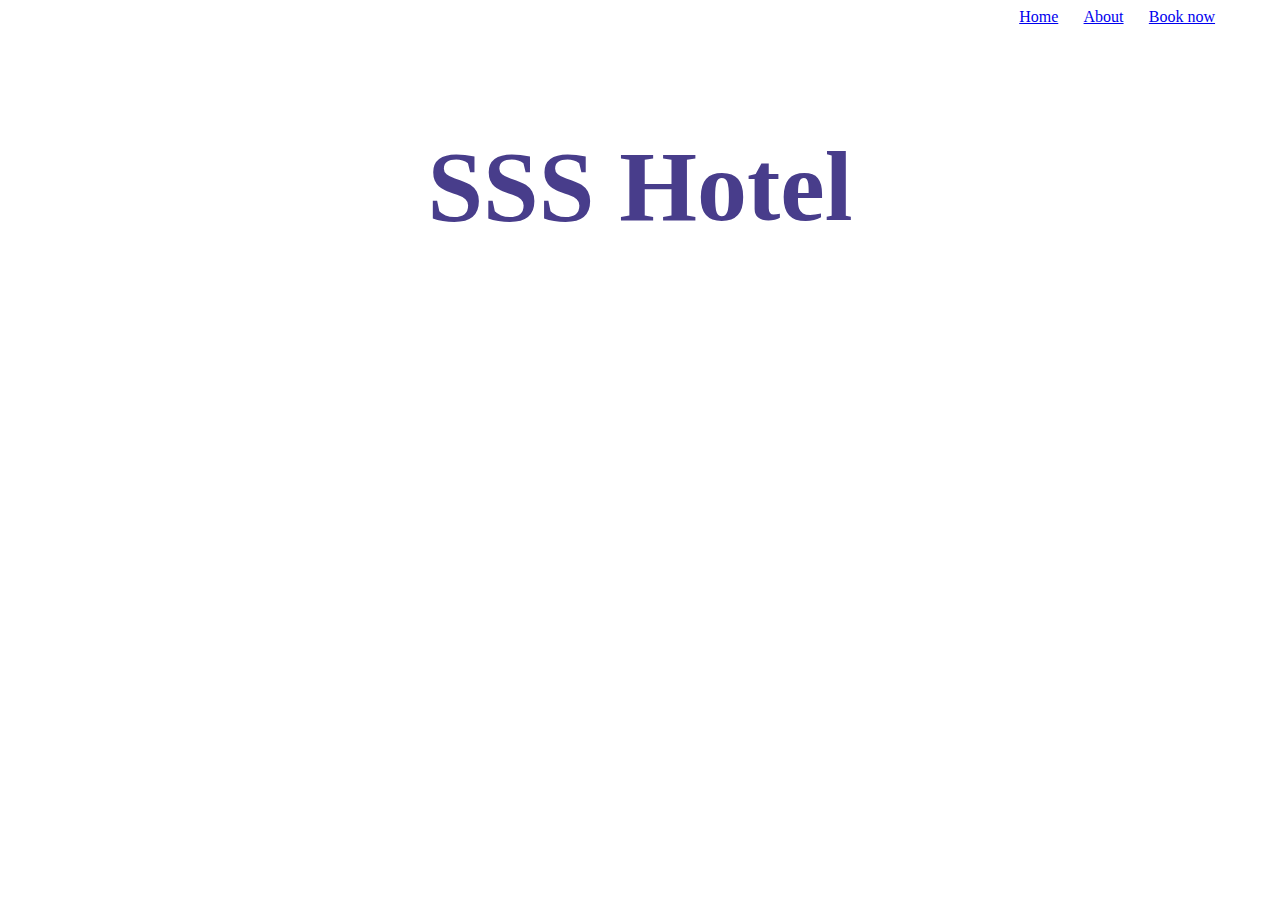
<file: index.html>
<!DOCTYPE html>
<html>
    <head>
        
        <title>Hotel booking form</title>
        <link href="style.css" rel="stylesheet" type="text/css">
        
    </head>
    <body >
        
<section>
        <header class="head">
            <nav class="nv">
               <a href="index.html" style="float: left;margin-left:80%">Home</a>
               <a href="hotel1.html" style="float: left;margin-left:2%">About</a>
               <a href="hotel2.html"  style="margin-left:2%;"> Book now</a>
            </nav>
      
         </header><br><br>
         <h1 id="i">SSS Hotel</h1>
</section>
</body>
</html>
</file>
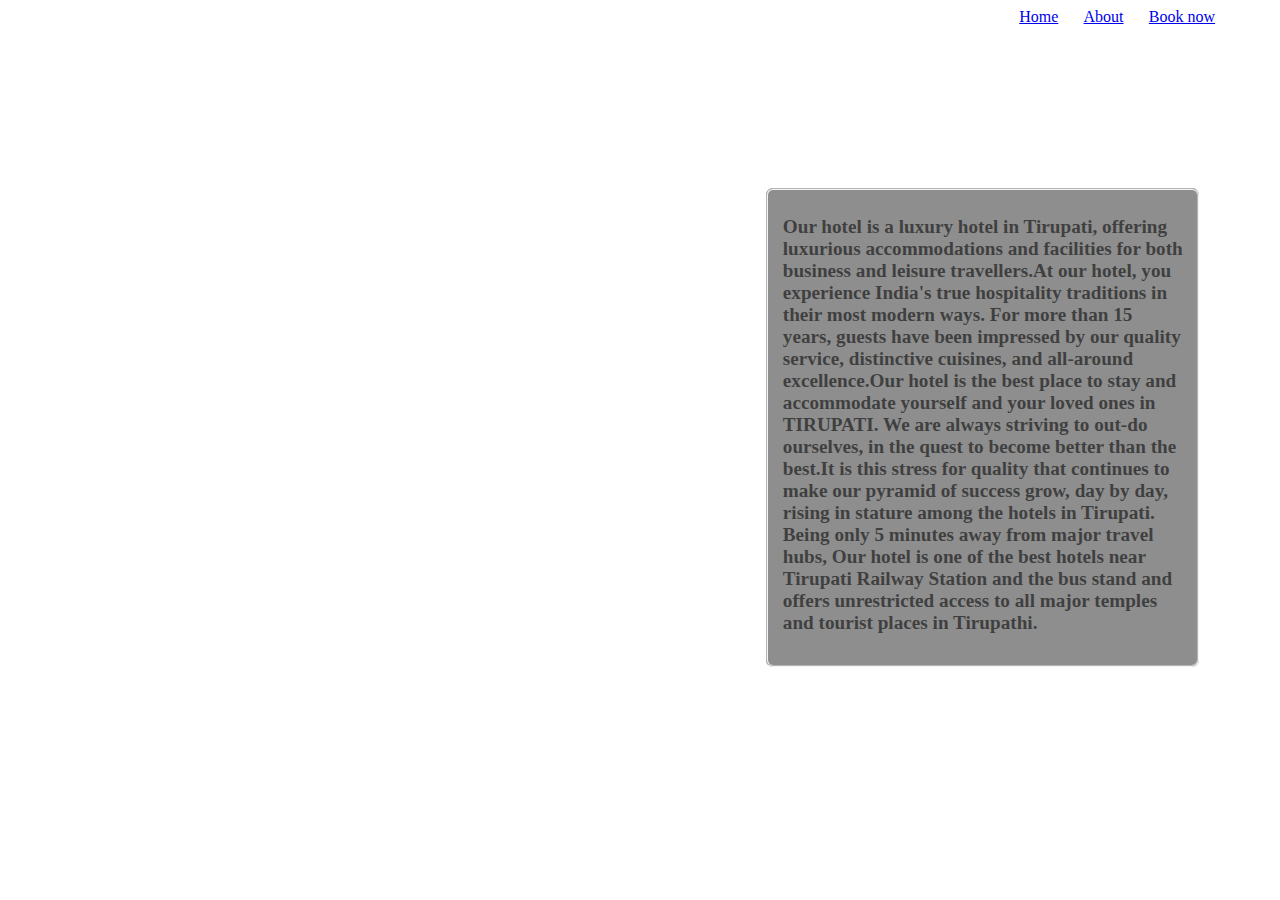
<file: hotel1.html>
<!DOCTYPE html>
<html>
    <head>
        
        <title>Hotel booking form</title>
        <link href="style.css" rel="stylesheet" type="text/css">
        
    </head>
    <body id="b1">
        <header class="head">
            <nav class="nv">
               <a href="index.html" style="float: left;margin-left:80%">Home</a>
               <a href="hotel1.html" style="float: left;margin-left:2%">About</a>
               <a href="hotel2.html"  style="margin-left:2%;"> Book now</a>
            </nav>
      
         </header><br><br>
<fieldset id="fs1">
<section>

    <p>
        Our hotel is a luxury hotel in Tirupati, offering luxurious accommodations and facilities for both business and leisure travellers.At our hotel, you experience India's true hospitality traditions in their most modern ways. For more than 15 years, guests have been impressed by our quality service, distinctive cuisines, and all-around excellence.Our hotel is the best place to stay and accommodate yourself and your loved ones in TIRUPATI. We are always striving to out-do ourselves, in the quest to become better than the best.It is this stress for quality that continues to make our pyramid of success grow, day by day, rising in stature among the hotels in Tirupati. Being only 5 minutes away from major travel hubs, Our hotel is one of the best hotels near Tirupati Railway Station and the bus stand and offers unrestricted access to all major temples and tourist places in Tirupathi.
    </p>
</section>
</fieldset>
</body>
</html>
</file>
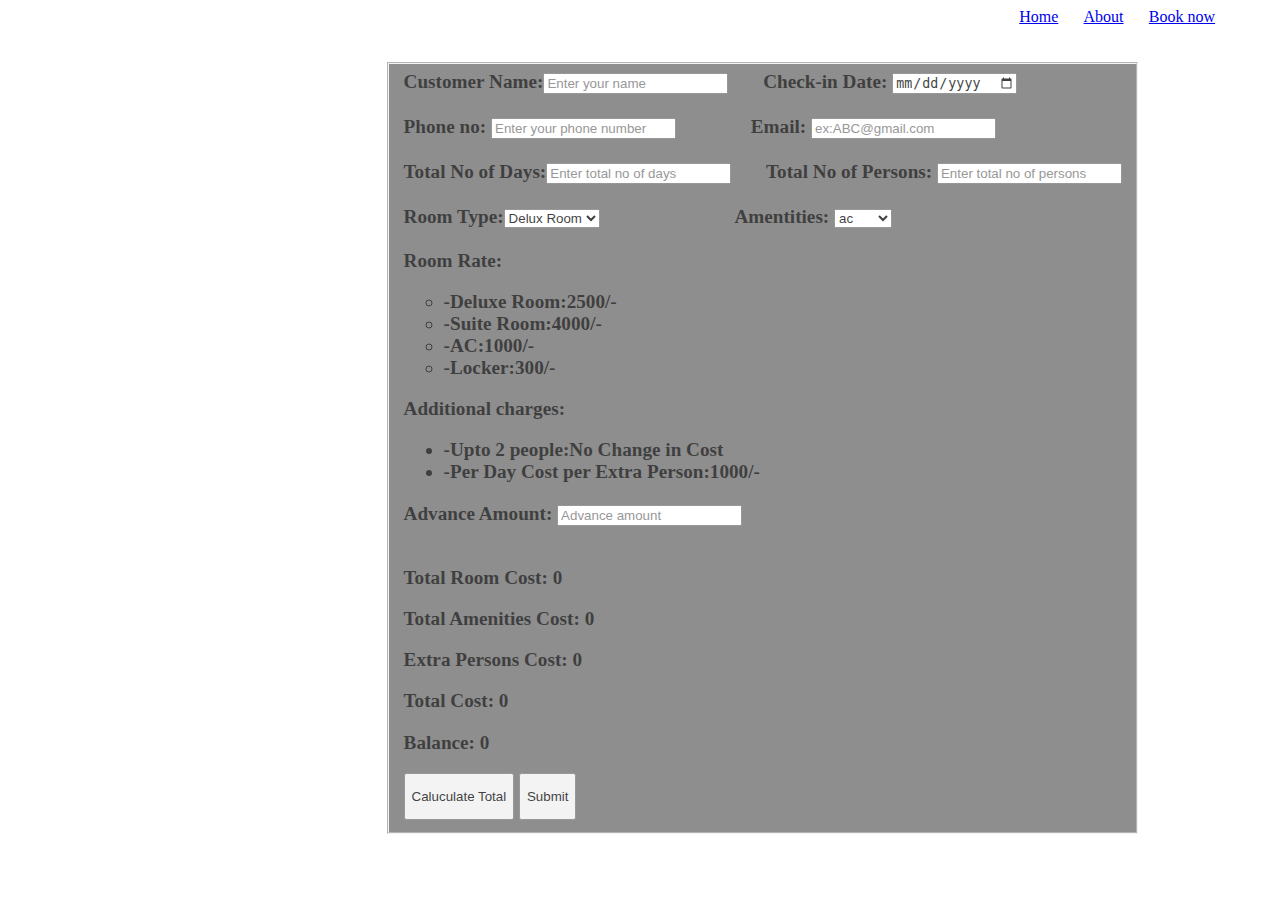
<file: hotel2.html>
<!DOCTYPE html>
<html>
    <head>
        
        <title>Hotel booking form</title>
        <link href="style.css" rel="stylesheet" type="text/css">
        
    </head>
    <body >
        
      <section class="bookingform" id="bookingform">
        <header class="head">
            <nav class="nv">
               <a href="index.html" style="float: left;margin-left:80%">Home</a>
               <a href="hotel1.html" style="float: left;margin-left:2%">About</a>
               <a href="hotel2.html"  style="margin-left:2%;"> Book now</a>
            </nav>
      
         </header><br><br>
      
      <fieldset id="f1">
            <form>
               <label for="customerName" style="float: left;">Customer Name:</label>
               <input type="text" id="customerName" required placeholder="Enter your name">
       
               <label for="checkInDate" style="margin-left: 30px;">Check-in Date:</label>
               <input type="date" id="checkInDate" required placeholder="Check-in-date"><br><br>
               <label>Phone no:</label>
               <input type="number" id="phoneno" placeholder="Enter your phone number">
               <label style="margin-left: 70px;">Email:</label>
               <input type="email" id="email" placeholder="ex:ABC@gmail.com"><br><br>
       
               <label for="totalnoofdays" style="float: left;">Total No of Days:</label>
               <input type="number" id="totalnoofdays" required placeholder="Enter total no of days">
       
               <label for="totalnoofpersons" style="margin-left: 30px;" >Total No of Persons:</label>
               <input type="number" id="totalnoofpersons" required placeholder="Enter total no of persons"><br><br>
       
               <label for="roomtype" style="float: left;">Room Type:</label>
               <select id="roomtype">
                   <option value="Delux Room">Delux Room</option>
                   <option value="Suite Room">Suite Room</option>
               </select>
               <label for="amentities" style="margin-left:130px;">Amentities:</label>
               <select id="amentities">
                   <option value="ac">ac</option>
                   <option value="locker">locker</option>
               </select><br><br>
               <label>Room Rate:</label>
               <ul type="circle">
                  <li>-Deluxe Room:2500/-</li>
                  <li>-Suite Room:4000/-</li>
                  <li>-AC:1000/-</li>
                  <li>-Locker:300/-</li>
               </ul>
               <label>Additional charges:</label>
               <ul>
                <li>-Upto 2 people:No Change in Cost</li>
                <li>-Per Day Cost per Extra Person:1000/-</li>
               </ul>
       
               <label for="advanceAmount">Advance Amount:</label>
               <input type="number" id="advAmount" placeholder="Advance amount"><br><br>
           <p>Total Room Cost: <span id="totalRoomCost">0</span></p>
           <p>Total Amenities Cost: <span id="totalamenitiescost">0</span></p>
           <p>Extra Persons Cost: <span id="extrapersonscost">0</span></p>
           <p>Total Cost: <span id="totalCost">0</span></p>
           <p>Balance: <span id="balanceamount">0</span></p>
           <button type="button" onclick="calculatetotal()"><p>Caluculate Total</p></button>
               <button type="submit" onclick="alert('You have booked Successfully! Thank you for your reservation.')"><p>Submit</p></button>
           
        </form>
         </section>
        </form>
    </fieldset>
    
        <script src="script.js"></script>

</body>
</html>
</file>
<file: style.css>
body
{
    background-image:url("https://virtualbackgrounds.site/wp-content/uploads/2020/11/hotel-room-in-new-york.jpg");
    background-repeat:no-repeat;
    height:100%;
 
}
#f1
{
    display: inline-block;
    margin-left:30%;
    background-color: dimgrey;
    opacity: 75%;
    color:black;
    font-size: larger;
    font-weight:700;
}
#b1
{
    background-image:url("https://virtualbackgrounds.site/wp-content/uploads/2020/11/hotel-room-in-new-york.jpg");
    background-repeat:no-repeat;
    height:100%
   
} 
#fs1
{
    
    margin-left:60%;
    margin-right: 0px auto;
    margin-top:10%;
    margin-bottom: :0px auto;
    background-color: dimgrey;
    opacity: 75%;
    color:black;
    font-size: larger;
    font-weight:700;
    height:fit-content;
    width: 400px;
    border-radius: 7px;
    
}
#i
{
    text-align: center;
    font-size:100px;
    font-family: cursive;
    color:darkslateblue;
    
}
</file>
